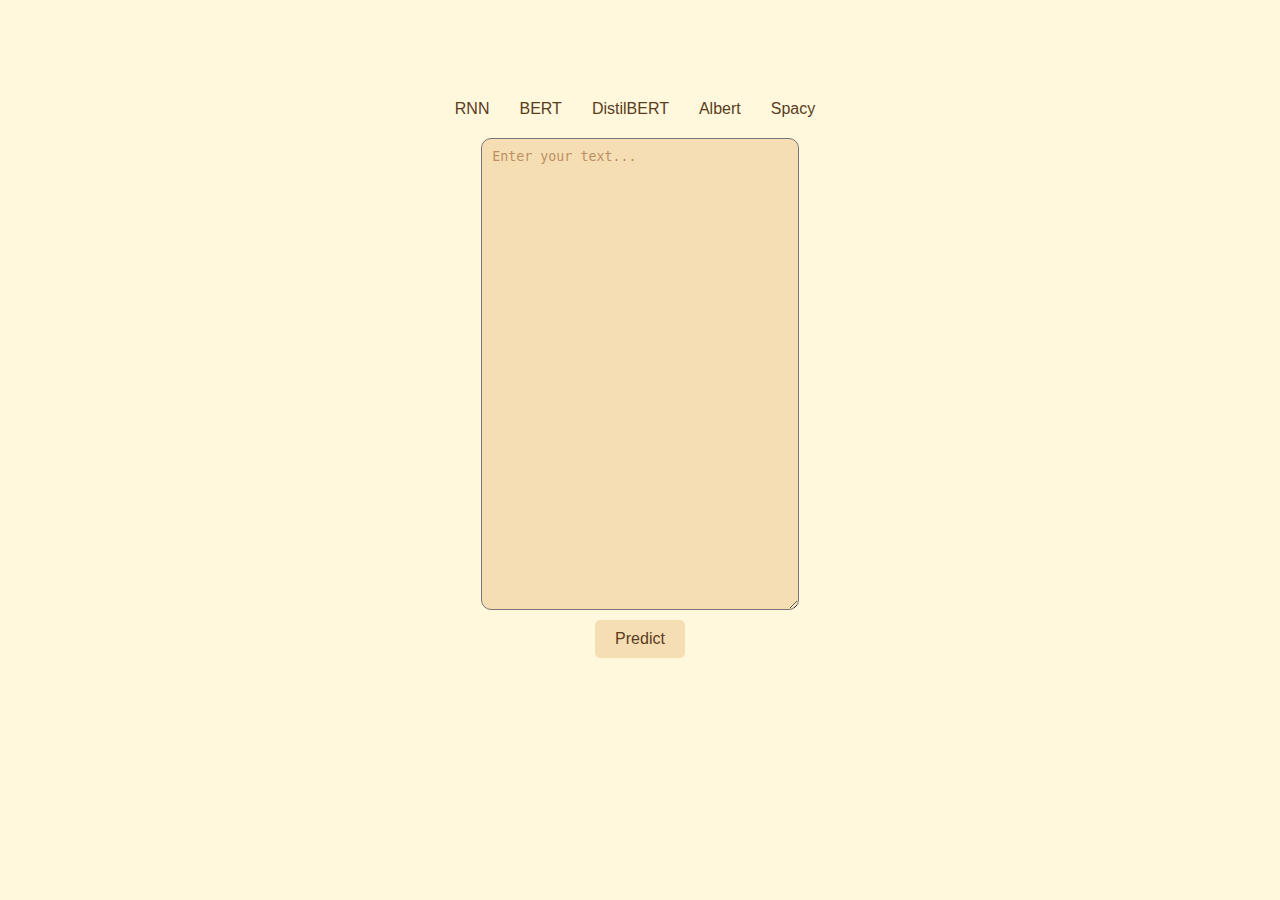
<file: visualizer/templates/index.html>
<!-- index.html -->
<!DOCTYPE html>
<html lang="en">
<head>
  <meta charset="UTF-8">
  <meta name="viewport" content="width=device-width, initial-scale=1.0">
  <link rel="stylesheet" href="../static/style.css">
  <title>Text Highlighter</title>
</head>
<body>
  <div class="container">
    <div class="button-container">
      <div class="button" id="RNN">RNN</div>
      <div class="button" id="BERT">BERT</div>
      <div class="button" id="DistilBERT">DistilBERT</div>
      <div class="button" id="Albert">Albert</div>
      <div class="button" id="Spacy">Spacy</div>
    </div>
    <textarea row='5' column='40' id="textInput" placeholder="Enter your text..."></textarea>
          <button class='predictButton' id="predictButton">Predict</button>
      <div id="markedText" class="output-section"></div>
  </div>
  <script src="script.js"></script>
</body>
</html>
</file>
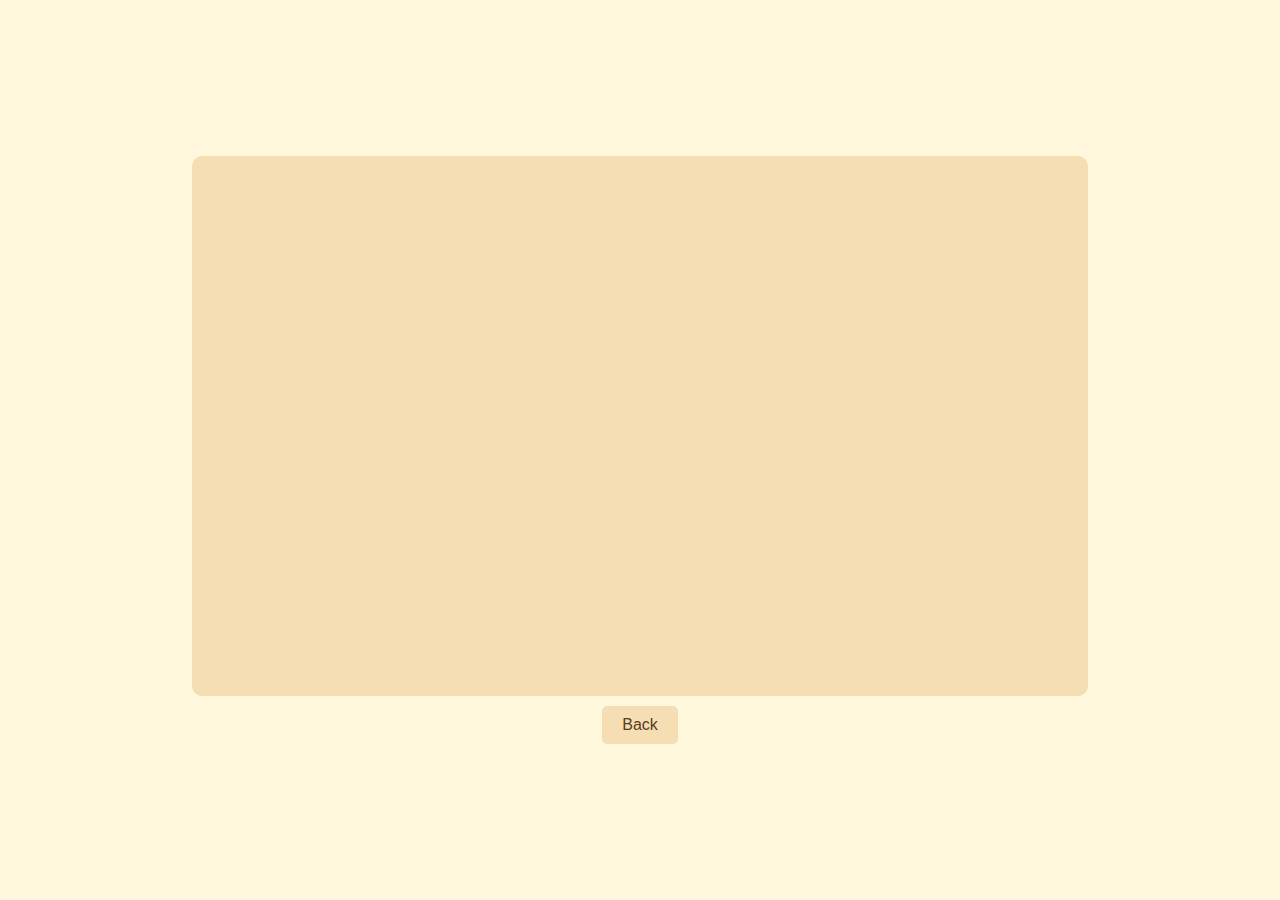
<file: visualizer/templates/predictionPage.html>
<!DOCTYPE html>
<html lang="en">
<head>
    <meta charset="UTF-8">
    <meta name="viewport" content="width=device-width, initial-scale=1.0">
    <link rel="stylesheet" type="text/css" href="../static/predictionPage.css">
</head>
<body>
    <div id="container">
        <div id=markedText class="row">
        </div>
    </div>

    <div id="button-container">
        <a href="index.html">
          <button class="button">Back</button>
        </a>

    </div>
    <script src="handlePrediction.js"></script>
</body>
</html>
</file>
<file: visualizer/static/style.css>
/* static/style.css */

html, body {
  margin: 0;
  font-family: Arial, sans-serif;
  background-color: #FFF8DC;
  display: flex;
  align-items: center;
  justify-content: center;
}

.container {
  align-items: center;
    display: flex;
    flex-direction: column;
    width: 70vw;
    margin-top: 10%;
}

textarea {
  width: 33%;
  height: 50vh;
  padding: 10px;
  border-radius: 10px;
  background-color: #F5DEB3;
  color: #5A3C1E;
}
textarea::placeholder {
    color: #BC8F62;
}

.predictButton {
  margin-top: 10px;
  padding: 10px 20px;
    font-size: 16px;
    cursor: pointer;
    background-color: #F5DEB3;
    color: #5A3C1E;
    border: none;
    border-radius: 5px;
}

.button-container {
      display: flex;
      margin-bottom: 10px;
    }

.button {
      cursor: pointer;
      padding: 10px;
      margin-right: 10px;
      background-color: #FFF8DC;;
      border-radius: 5px;
      color: #5A3C1E;
}

.button.active {
  background-color: #F5DEB3;
}
</file>
<file: visualizer/static/predictionPage.css>
[data-tooltip]::before {
    /* needed - do not touch */
    content: attr(data-tooltip);
    position: absolute;
    opacity: 0;

    /* customizable */
    transition: all 0.15s ease;
    padding: 10px;
    color: #333;
    border-radius: 10px;
}

[data-tooltip]:hover::before {
    /* needed - do not touch */
    opacity: 1;

    /* customizable */
    background: coral;
    margin-top: -50px;
    margin-left: 20px;
}

[data-tooltip]:not([data-tooltip-persistent])::before {
    pointer-events: none;
}
.word-highlight{
    padding: 8px;
    border-radius: 10px;
    font-size: 22px;
    margin: 6px 3px;
    color: #5A3C1E;
}
.usual-word{
    font-size: 22px;
    margin: 6px 3px;
    padding: 8px;
    color: #5A3C1E;
}
body {
    margin: 0;
    font-family: Arial, sans-serif;
    display: flex;
    flex-direction: column;
    align-items: center;
    justify-content: center;
    height: 100vh;
    overflow: hidden;
    background-color: #FFF8DC;
}

#container {
    height: 60%;
    width: 70%;
    display: flex;
    flex-direction: column;
    overflow-y: auto;
    border: none;
    border-radius: 10px;
    box-sizing: border-box;
    background-color: #F5DEB3;
    padding: 10px;
}

.row {
    display: flex;
    flex-wrap: wrap;
}

.inner-div {
    padding: 20px;
    margin: 10px;
    border-radius: 5px;
}

#button-container {
    text-align: center;
    margin-top: 10px;
}

.button {
    padding: 10px 20px;
    font-size: 16px;
    cursor: pointer;
    background-color: #F5DEB3;
    color: #5A3C1E;
    border: none;
    border-radius: 5px;
}
</file>
